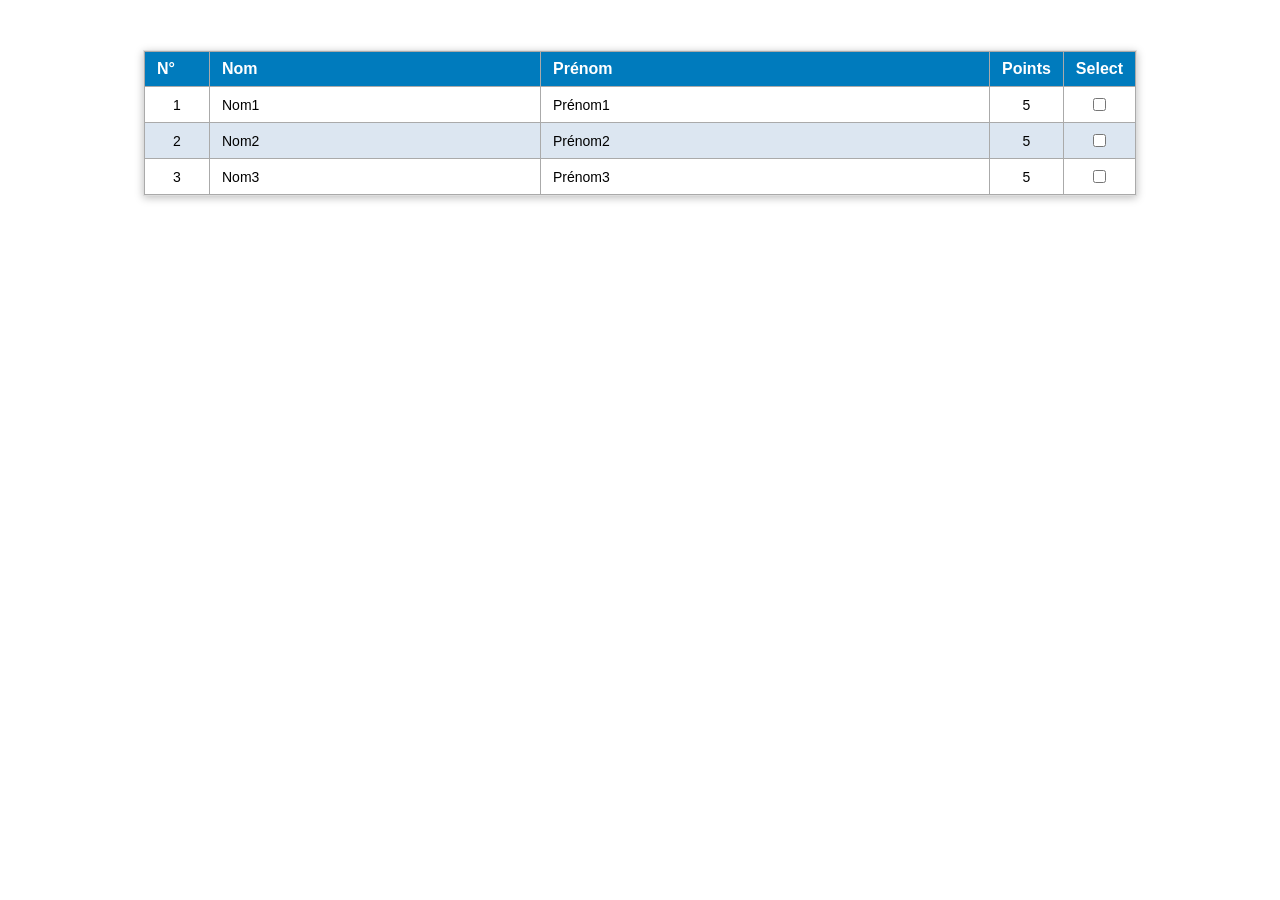
<file: etape1/index.html>
<!DOCTYPE html>
<html lang="fr">
<head>
    <meta charset="UTF-8">
    <title>CRUD-Persons - Étape 1</title>
    <link rel="stylesheet" href="style.css">
</head>
<body>
    <div id="table_container">
        <table id="table_persons">
            <thead>
                <tr><th>N°</th><th>Nom</th><th>Prénom</th><th>Points</th><th>Select</th></tr>
            </thead>
            <tbody id="table_body">
            <tr>
                <td class="col_number">1</td>
                <td class="col_text">Nom1</td>
                <td class="col_text">Prénom1</td>
                <td class="col_number">5</td>
                <td class="col_chkbox"><input type="checkbox"/></td>
            </tr>
            <tr>
                <td class="col_number">2</td>
                <td class="col_text">Nom2</td>
                <td class="col_text">Prénom2</td>
                <td class="col_number">5</td>
                <td class="col_chkbox"><input type="checkbox"/></td>
            </tr>
            <tr>
                <td class="col_number">3</td>
                <td class="col_text">Nom3</td>
                <td class="col_text">Prénom3</td>
                <td class="col_number">5</td>
                <td class="col_chkbox"><input type="checkbox"/></td>
            </tr>
            </tbody>
        </table>
    </div>
</body>
</html>
</file>
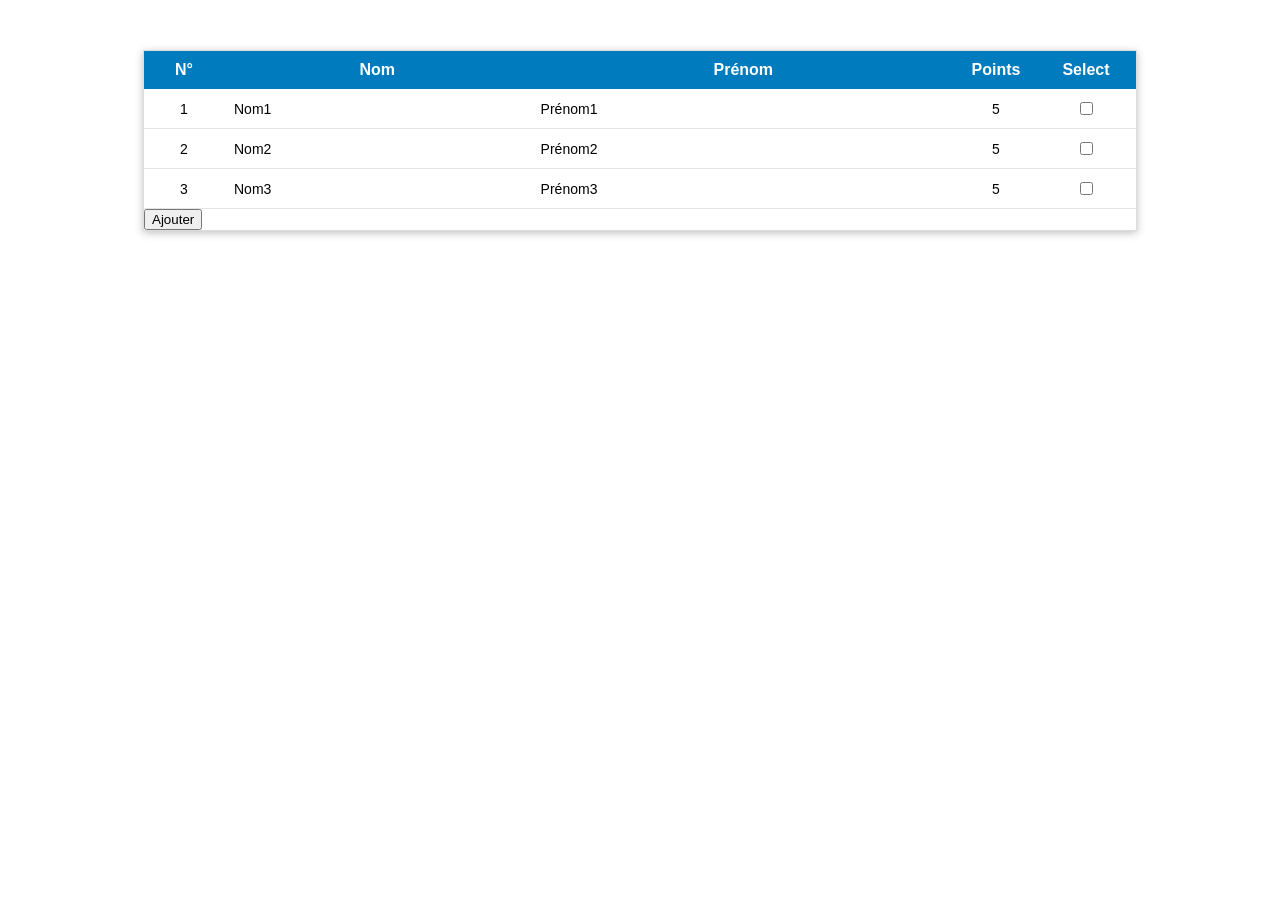
<file: etape2/index.html>
<!DOCTYPE html>
<html lang="fr">
<head>
    <meta charset="UTF-8">
    <title>CRUD-Persons - Étape 2</title>
    <link rel="stylesheet" href="style.css">
</head>
<body>
    <div id="table_container">
        <table id="table_persons">
            <thead>
                <tr><th>N°</th><th>Nom</th><th>Prénom</th><th>Points</th><th>Select</th></tr>
            </thead>
            <tbody id="table_body">
            <tr>
                <td class="col_number">1</td>
                <td class="col_text">Nom1</td>
                <td class="col_text">Prénom1</td>
                <td class="col_number">5</td>
                <td class="col_chkbox"><input type="checkbox"/></td>
            </tr>
            <tr>
                <td class="col_number">2</td>
                <td class="col_text">Nom2</td>
                <td class="col_text">Prénom2</td>
                <td class="col_number">5</td>
                <td class="col_chkbox"><input type="checkbox"/></td>
            </tr>
            <tr>
                <td class="col_number">3</td>
                <td class="col_text">Nom3</td>
                <td class="col_text">Prénom3</td>
                <td class="col_number">5</td>
                <td class="col_chkbox"><input type="checkbox"/></td>
            </tr>
            </tbody>
        </table>
        <button onclick="doInsertRowTable(99, 'nom', 'prenom', 10)">Ajouter</button>
    </div>
    <script src="script.js"></script>
</body>
</html>
</file>
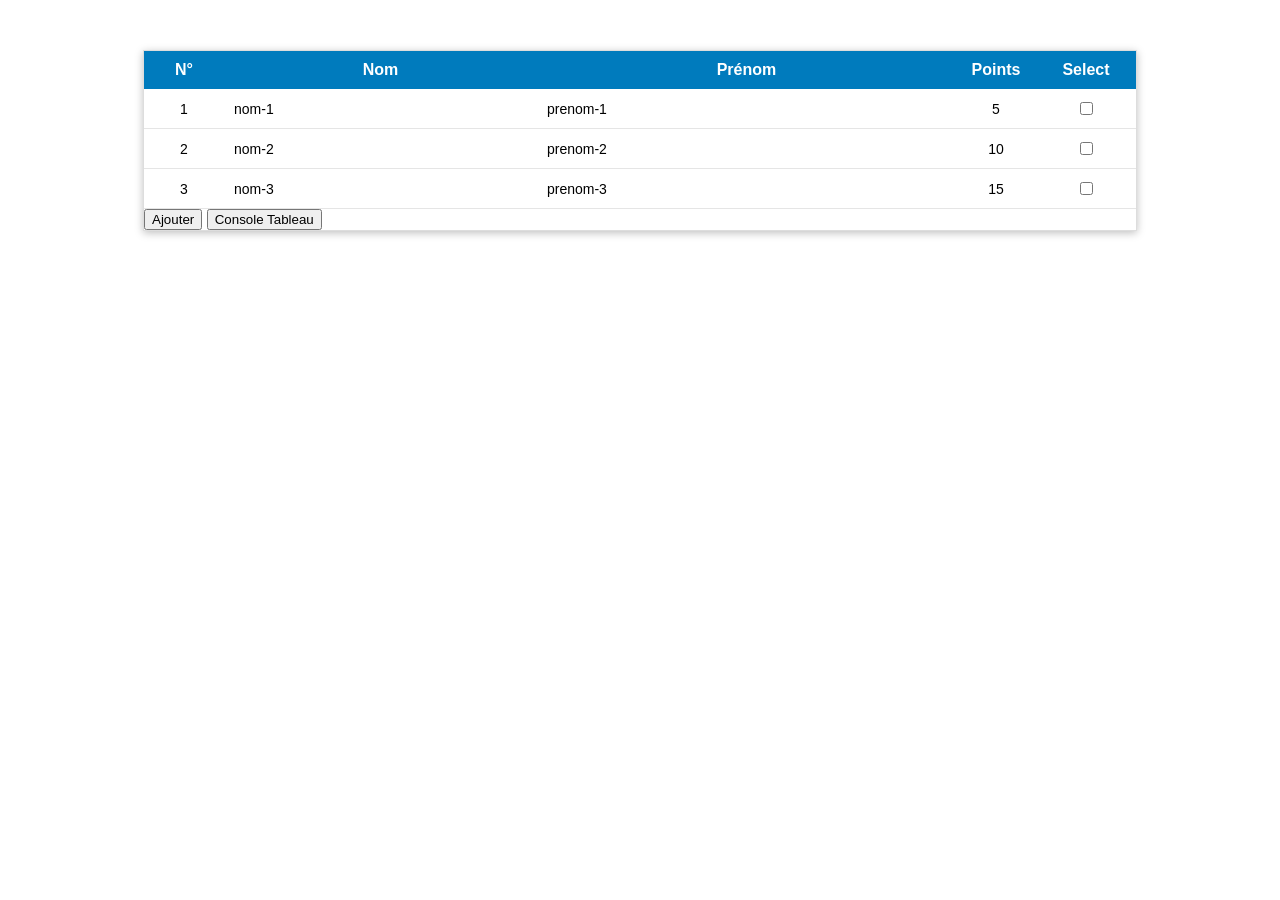
<file: etape3/index.html>
<!DOCTYPE html>
<html lang="fr">
<head>
    <meta charset="UTF-8">
    <title>CRUD-Persons - Étape 3</title>
    <link rel="stylesheet" href="style.css">
</head>
<body>
    <div id="table_container">
        <table id="table_persons">
            <thead>
                <tr><th>N°</th><th>Nom</th><th>Prénom</th><th>Points</th><th>Select</th></tr>
            </thead>
            <tbody id="table_body">
            </tbody>
        </table>
        <button onclick="doInsertRowTable(99, 'nom', 'prenom', 10)">Ajouter</button>
        <button onclick="consoleTableau()">Console Tableau</button>
    </div>
    <script src="script.js"></script>
</body>
</html>
</file>
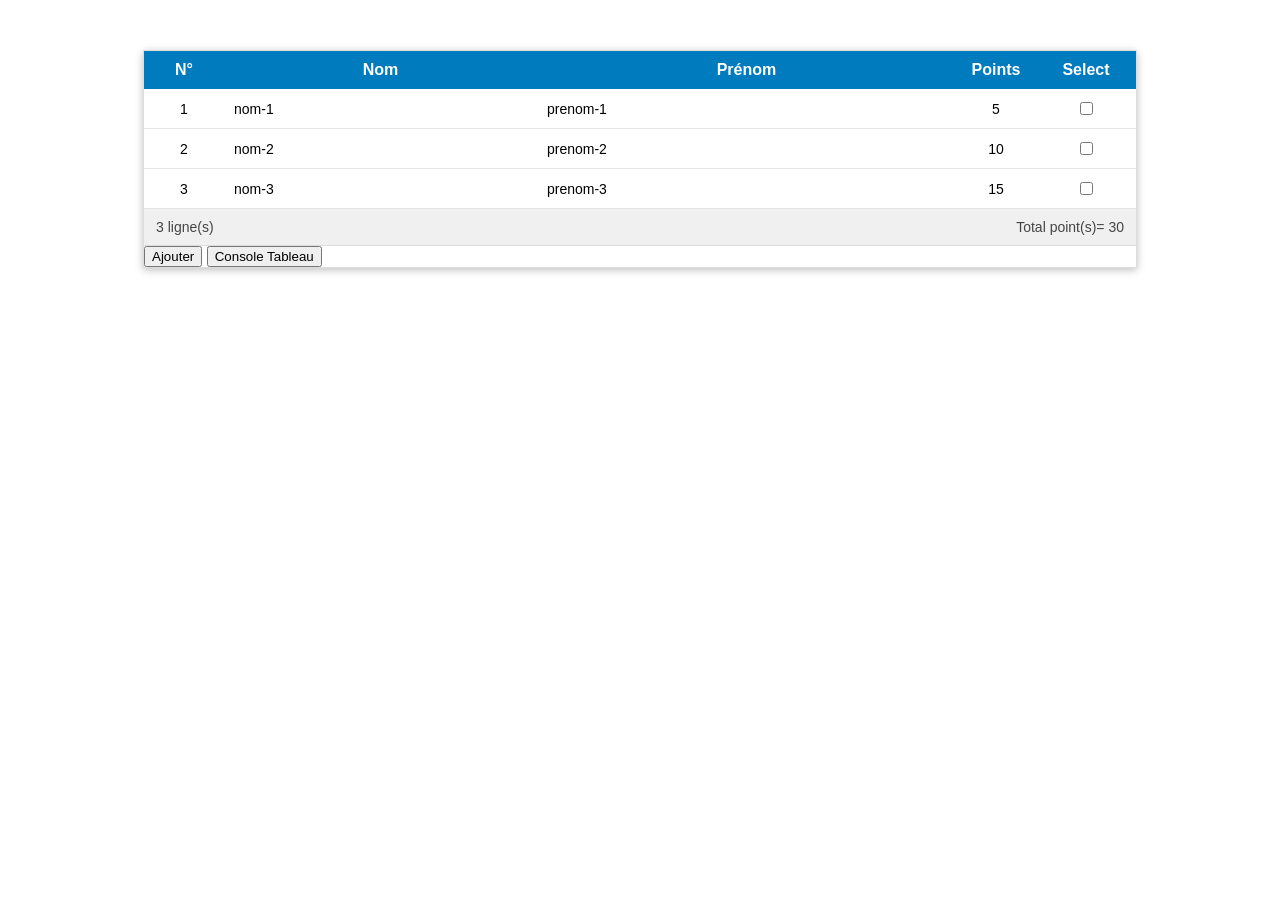
<file: etape4/index.html>
<!DOCTYPE html>
<html lang="fr">
<head>
    <meta charset="UTF-8">
    <title>CRUD-Persons - Étape 4</title>
    <link rel="stylesheet" href="style.css">
</head>
<body>
    <div id="table_container">
        <table id="table_persons">
            <thead>
                <tr><th>N°</th><th>Nom</th><th>Prénom</th><th>Points</th><th>Select</th></tr>
            </thead>
            <tbody id="table_body">
            </tbody>
        </table>
        <div id="container_summary">
            <p id="p1">0 ligne(s)</p>
            <p id="p2"></p>
            <p id="p3">Total point(s)= 0</p>
        </div>
        <button onclick="doInsert('nom', 'prenom', 10)">Ajouter</button>
        <button onclick="consoleTableau()">Console Tableau</button>
    </div>
    <script src="script.js"></script>
</body>
</html>
</file>
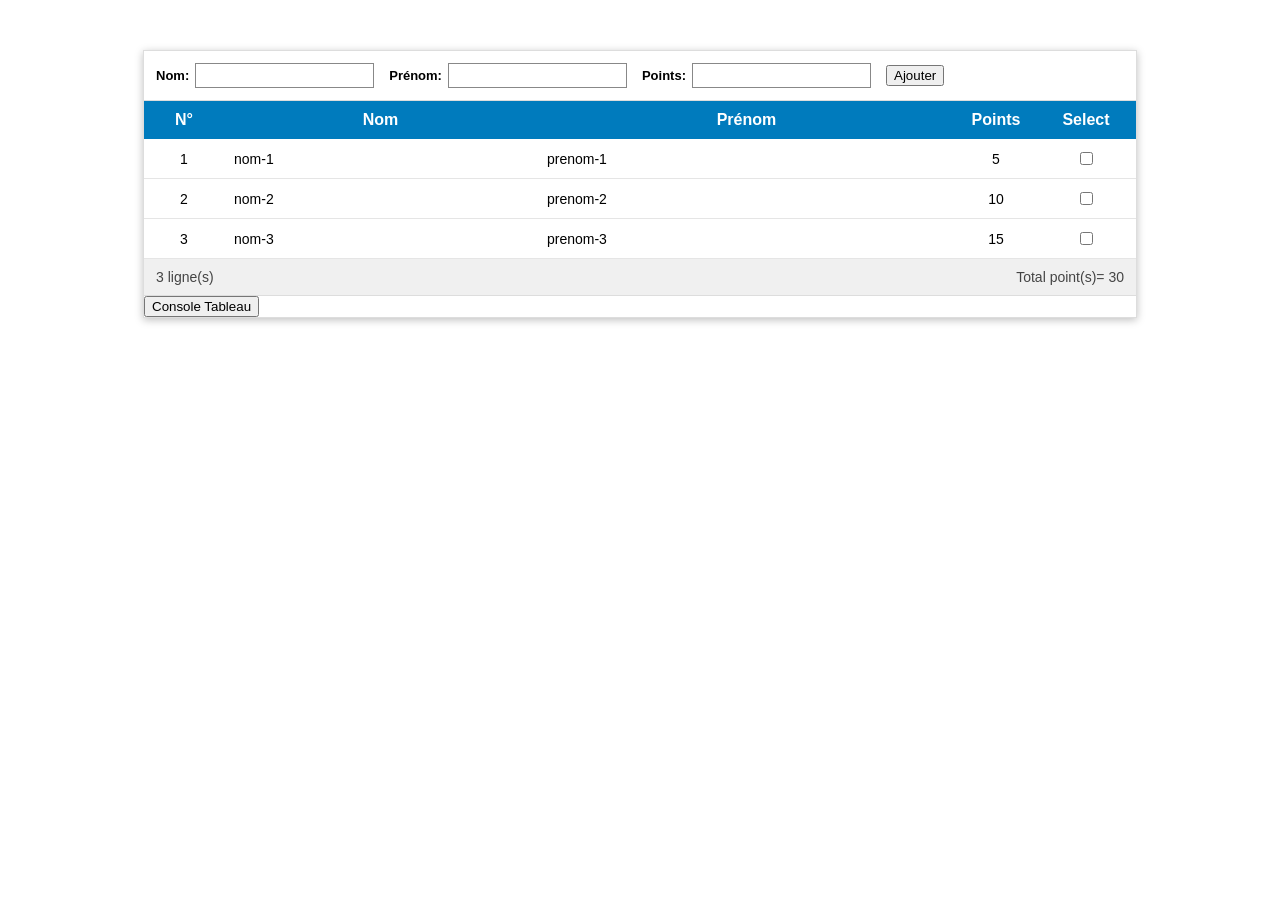
<file: etape5/index.html>
<!DOCTYPE html>
<html lang="fr">
<head>
    <meta charset="UTF-8">
    <title>CRUD-Persons - Étape 5</title>
    <link rel="stylesheet" href="style.css">
</head>
<body>
    <div id="table_container">
        <div id="form_container">
            <div class="form_group">
                <label class="form_label">Nom:</label>
                <input type="text" id="form_nom" class="form_field"/>
            </div>
            <div class="form_group">
                <label class="form_label">Prénom:</label>
                <input type="text" id="form_prenom" class="form_field"/>
            </div>
            <div class="form_group">
                <label class="form_label">Points:</label>
                <input type="number" id="form_points" class="form_field"/>
            </div>
            <button class="btn-add" onclick="doNewData()">Ajouter</button>
        </div>
        <table id="table_persons">
            <thead>
                <tr><th>N°</th><th>Nom</th><th>Prénom</th><th>Points</th><th>Select</th></tr>
            </thead>
            <tbody id="table_body">
            </tbody>
        </table>
        <div id="container_summary">
            <p id="p1">0 ligne(s)</p>
            <p id="p2"></p>
            <p id="p3">Total point(s)= 0</p>
        </div>
        <button onclick="consoleTableau()">Console Tableau</button>
    </div>
    <script src="script.js"></script>
</body>
</html>
</file>
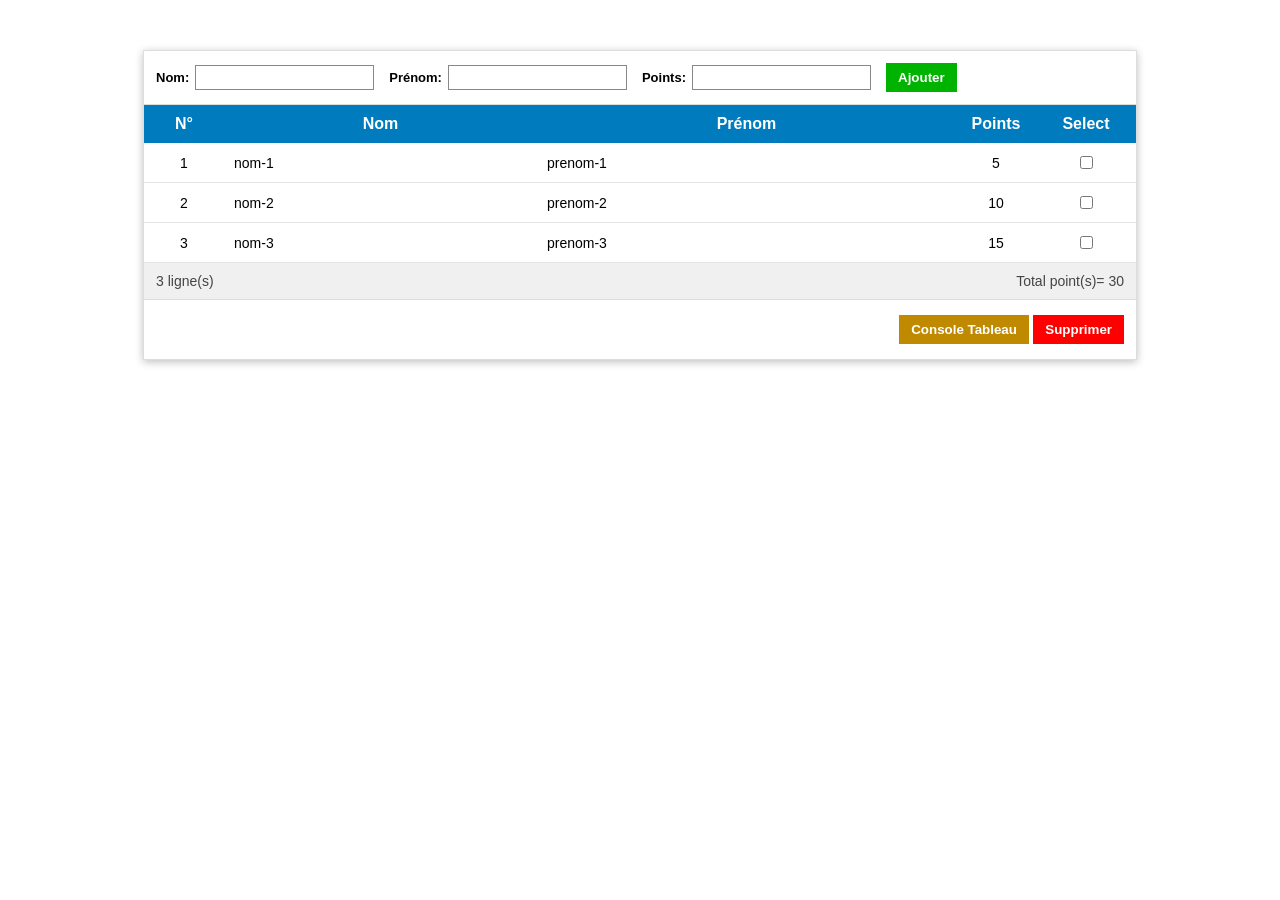
<file: etape6/index.html>
<!DOCTYPE html>
<html lang="fr">
<head>
    <meta charset="UTF-8">
    <title>CRUD-Persons - Étape 6</title>
    <link rel="stylesheet" href="style.css">
</head>
<body>
    <div id="table_container">
        <div id="form_container">
            <div class="form_group">
                <label class="form_label">Nom:</label>
                <input type="text" id="form_nom" class="form_field"/>
            </div>
            <div class="form_group">
                <label class="form_label">Prénom:</label>
                <input type="text" id="form_prenom" class="form_field"/>
            </div>
            <div class="form_group">
                <label class="form_label">Points:</label>
                <input type="number" id="form_points" class="form_field"/>
            </div>
            <button class="btn-add" onclick="doNewData()">Ajouter</button>
        </div>
        <table id="table_persons">
            <thead>
                <tr><th>N°</th><th>Nom</th><th>Prénom</th><th>Points</th><th>Select</th></tr>
            </thead>
            <tbody id="table_body">
            </tbody>
        </table>
        <div id="container_summary">
            <p id="p1">0 ligne(s)</p>
            <p id="p2"></p>
            <p id="p3">Total point(s)= 0</p>
        </div>
        <div id="container_btn">
            <button class="btn-consol" onclick="consoleTableau()">Console Tableau</button>
            <button class="btn-del" onclick="deleteRow()">Supprimer</button>
        </div>
    </div>
    <script src="script.js"></script>
</body>
</html>
</file>
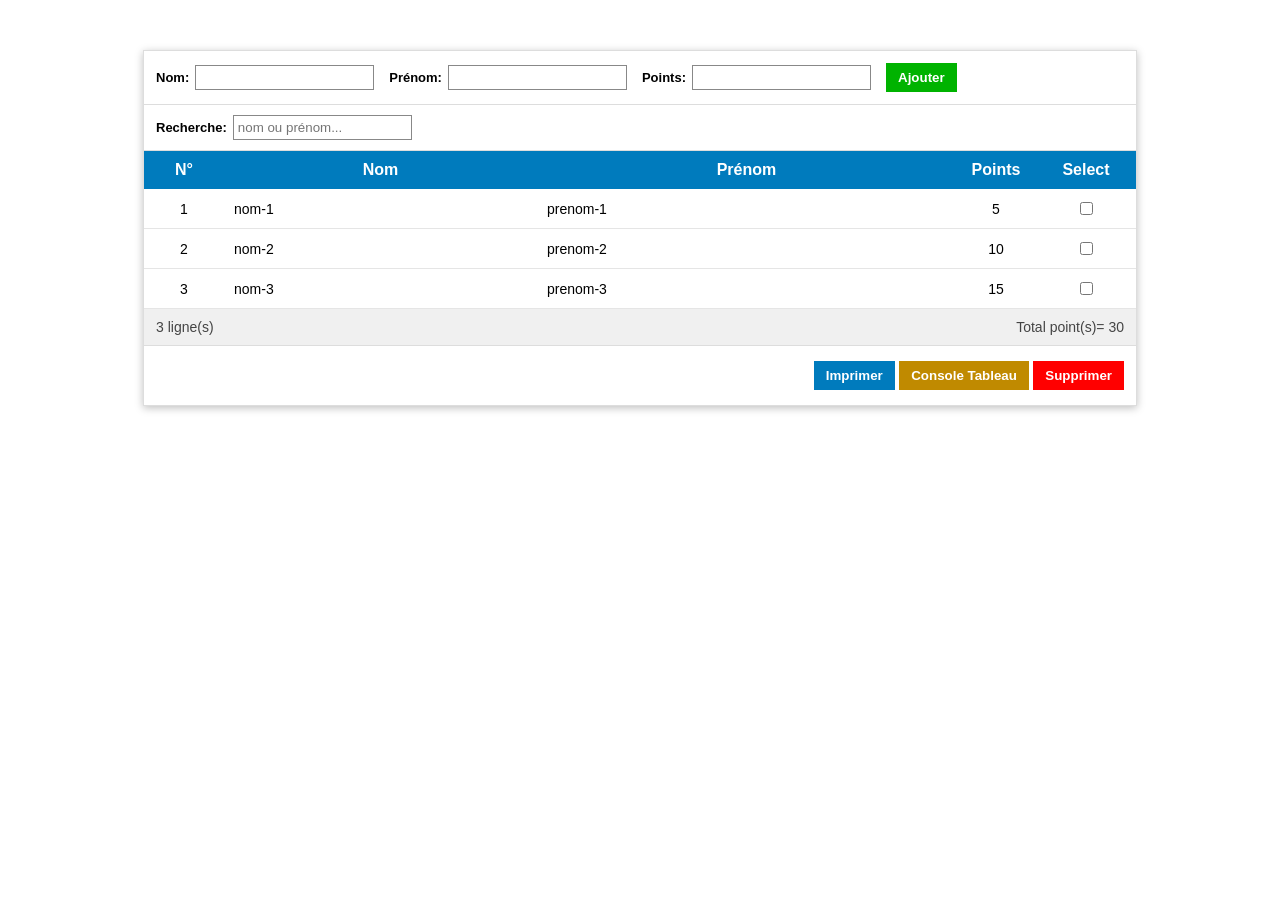
<file: etape7/index.html>
<!DOCTYPE html>
<html lang="fr">
<head>
    <meta charset="UTF-8">
    <title>CRUD-Persons - Étape 7 (3 fonctionnalités en plus)</title>
    <link rel="stylesheet" href="style.css">
</head>
<body>
    <div id="table_container">
        <div id="form_container">
            <div class="form_group">
                <label class="form_label">Nom:</label>
                <input type="text" id="form_nom" class="form_field"/>
            </div>
            <div class="form_group">
                <label class="form_label">Prénom:</label>
                <input type="text" id="form_prenom" class="form_field"/>
            </div>
            <div class="form_group">
                <label class="form_label">Points:</label>
                <input type="number" id="form_points" class="form_field"/>
            </div>
            <button class="btn-add" onclick="doNewData()">Ajouter</button>
        </div>
        <div id="search_container">
            <label class="form_label">Recherche:</label>
            <input type="text" id="search" class="form_field" placeholder="nom ou prénom..."/>
        </div>
        <table id="table_persons">
            <thead>
                <tr><th>N°</th><th>Nom</th><th>Prénom</th><th>Points</th><th>Select</th></tr>
            </thead>
            <tbody id="table_body">
            </tbody>
        </table>
        <div id="container_summary">
            <p id="p1">0 ligne(s)</p>
            <p id="p2"></p>
            <p id="p3">Total point(s)= 0</p>
        </div>
        <div id="container_btn">
            <button class="btn-print" onclick="imprimer()">Imprimer</button>
            <button class="btn-consol" onclick="consoleTableau()">Console Tableau</button>
            <button class="btn-del" onclick="deleteRow()">Supprimer</button>
        </div>
    </div>
    <script src="script.js"></script>
</body>
</html>
</file>
<file: etape1/style.css>
/* TP4 - Etape 1 : Tableau statique */

/* Sélecteur d'identifiant #table_container — slide 15 (Sélecteurs CSS - sélecteur d'id)
   Propriété font-family : liste de polices (Calibri en premier) — slide 20 (CSS - Polices)
   Propriété margin: auto — centrage horizontal — slide 18 (CSS - Le modèle de boîte) */
#table_container {
    font-family: Calibri, Arial, sans-serif;
    width: 60%;
    margin: 40px auto;
}

/* Sélecteur de balise h2 — slide 13 (Sélecteurs CSS - sélecteur de balise)
   Propriété text-align, color — slide 19 (CSS - Texte et couleurs) */
h2 { text-align: center; color: #333; }

/* Sélecteur de balise table — slide 13
   Propriété border-collapse — slide 24 (CSS - Tableaux) */body {
    font-family: Calibri, sans-serif;  
    margin: 0;
    padding: 20px;
}


#table_container {
    width: 80%;
    margin: 30px auto;                 
    font-family: Calibri, sans-serif;   
    border: 1px solid #ddd;
    box-shadow: 0 2px 8px rgba(0, 0, 0, 0.25);
    background: #fff;
}

table {
    width: 100%;
    border-collapse: collapse;
}

th {
    background: #007bbd;
    color: #fff;
    padding: 10px;
    text-align: center;
}

td {
    padding: 10px;
    border-bottom: 1px solid #e5e5e5;
    font-size: 14px;
}


.col_number { width: 60px; text-align: center; }
.col_text   { text-align: left; }
.col_chkbox { width: 80px; text-align: center; }
table { width: 100%; border-collapse: collapse; }

/* Sélecteur groupé th, td — slide 14 (Sélecteurs CSS - sélecteur groupé)
   Propriétés border, padding — slide 18 (CSS - Le modèle de boîte) */
th, td { border: 1px solid #aaa; padding: 8px 12px; text-align: left; }

/* Sélecteur descendant thead tr — slide 16 (Sélecteurs CSS - sélecteur descendant)
   Propriétés background-color, color — slide 19 (CSS - Texte et couleurs) */
thead tr { background-color: #4472C4; color: white; }

/* Pseudo-classe :nth-child(even) — slide 17 (Sélecteurs CSS - pseudo-classes)
   Lignes paires en bleu clair (alternance de couleur) */
tbody tr:nth-child(even) { background-color: #dce6f1; }

/* Pseudo-classe :hover — slide 17 (Sélecteurs CSS - pseudo-classes)
   Surbrillance au survol de la souris */
tbody tr:hover { background-color: #bdd7ee; }

/* Sélecteurs de classe .col_number, .col_chkbox, .col_text — slide 13 (Sélecteurs CSS - sélecteur de classe) */
.col_number { width: 40px; text-align: center; }
.col_chkbox { width: 40px; text-align: center; }
.col_text   { text-align: left; }
</file>
<file: etape2/style.css>
body {
    font-family: Calibri, sans-serif;   
    margin: 0;
    padding: 20px;
}


#table_container {
    width: 80%;
    margin: 30px auto;                  
    font-family: Calibri, sans-serif;  
    border: 1px solid #ddd;
    box-shadow: 0 2px 8px rgba(0, 0, 0, 0.25);
    background: #fff;
}

table {
    width: 100%;
    border-collapse: collapse;
}

th {
    background: #007bbd;
    color: #fff;
    padding: 10px;
    text-align: center;
}

td {
    padding: 10px;
    border-bottom: 1px solid #e5e5e5;
    font-size: 14px;
}

/* Classes attribuées aux colonnes */
.col_number { width: 60px; text-align: center; }
.col_text   { text-align: left; }
.col_chkbox { width: 80px; text-align: center; }
</file>
<file: etape3/style.css>
body {
    font-family: Calibri, sans-serif;   
    margin: 0;
    padding: 20px;
}

#table_container {
    width: 80%;
    margin: 30px auto;                  
    font-family: Calibri, sans-serif;   
    border: 1px solid #ddd;
    box-shadow: 0 2px 8px rgba(0, 0, 0, 0.25);
    background: #fff;
}

table {
    width: 100%;
    border-collapse: collapse;
}

th {
    background: #007bbd;
    color: #fff;
    padding: 10px;
    text-align: center;
}

td {
    padding: 10px;
    border-bottom: 1px solid #e5e5e5;
    font-size: 14px;
}


.col_number { width: 60px; text-align: center; }
.col_text   { text-align: left; }
.col_chkbox { width: 80px; text-align: center; }
</file>
<file: etape4/style.css>
body {
    font-family: Calibri, sans-serif;   
    margin: 0;
    padding: 20px;
}


#table_container {
    width: 80%;
    margin: 30px auto;                  
    font-family: Calibri, sans-serif;   
    border: 1px solid #ddd;
    box-shadow: 0 2px 8px rgba(0, 0, 0, 0.25);
    background: #fff;
}

table {
    width: 100%;
    border-collapse: collapse;
}

th {
    background: #007bbd;
    color: #fff;
    padding: 10px;
    text-align: center;
}

td {
    padding: 10px;
    border-bottom: 1px solid #e5e5e5;
    font-size: 14px;
}

.col_number { width: 60px; text-align: center; }
.col_text   { text-align: left; }
.col_chkbox { width: 80px; text-align: center; }

/* ===== Étape 4 : espace "Résumé" ===== */
#container_summary {
    display: flex;
    justify-content: space-between;     
    background: #f0f0f0;
    padding: 0 12px;
    font-size: 14px;
    color: #444;
    border-bottom: 1px solid #ddd;
}
#container_summary p { margin: 10px 0; }
</file>
<file: etape5/style.css>
/* =====  mise en forme du tableau ===== */
body {
    font-family: Calibri, sans-serif;   
    margin: 0;
    padding: 20px;
}


#table_container {
    width: 80%;
    margin: 30px auto;                  
    font-family: Calibri, sans-serif;   
    border: 1px solid #ddd;
    box-shadow: 0 2px 8px rgba(0, 0, 0, 0.25);
    background: #fff;
}

table {
    width: 100%;
    border-collapse: collapse;
}

th {
    background: #007bbd;
    color: #fff;
    padding: 10px;
    text-align: center;
}

td {
    padding: 10px;
    border-bottom: 1px solid #e5e5e5;
    font-size: 14px;
}


.col_number { width: 60px; text-align: center; }
.col_text   { text-align: left; }
.col_chkbox { width: 80px; text-align: center; }

/* Étape 4 */
#container_summary {
    display: flex;
    justify-content: space-between;    
    background: #f0f0f0;
    padding: 0 12px;
    font-size: 14px;
    color: #444;
    border-bottom: 1px solid #ddd;
}
#container_summary p { margin: 10px 0; }

/* ===== Étape 5 : formulaire de saisie ===== */
#form_container {
    display: flex;
    align-items: center;
    gap: 15px;
    padding: 12px;
    border-bottom: 1px solid #ddd;
}
.form_group { display: flex; align-items: center; gap: 6px; }
.form_label { font-weight: bold; font-size: 13px; }
.form_field { padding: 4px; border: 1px solid #888; }
</file>
<file: etape6/style.css>
body {
    font-family: Calibri, sans-serif;   
    margin: 0;
    padding: 20px;
}


#table_container {
    width: 80%;
    margin: 30px auto;                  
    font-family: Calibri, sans-serif;   
    border: 1px solid #ddd;
    box-shadow: 0 2px 8px rgba(0, 0, 0, 0.25);
    background: #fff;
}

table {
    width: 100%;
    border-collapse: collapse;
}

th {
    background: #007bbd;
    color: #fff;
    padding: 10px;
    text-align: center;
}

td {
    padding: 10px;
    border-bottom: 1px solid #e5e5e5;
    font-size: 14px;
}


.col_number { width: 60px; text-align: center; }
.col_text   { text-align: left; }
.col_chkbox { width: 80px; text-align: center; }


#container_summary {
    display: flex;
    justify-content: space-between;     
    background: #f0f0f0;
    padding: 0 12px;
    font-size: 14px;
    color: #444;
    border-bottom: 1px solid #ddd;
}
#container_summary p { margin: 10px 0; }

/* ===== Étape 5 */
#form_container {
    display: flex;
    align-items: center;
    gap: 15px;
    padding: 12px;
    border-bottom: 1px solid #ddd;
}
.form_group { display: flex; align-items: center; gap: 6px; }
.form_label { font-weight: bold; font-size: 13px; }
.form_field { padding: 4px; border: 1px solid #888; }

/* ===== Étape 6 : boutons ===== */
#container_btn { text-align: right; padding: 15px 12px; }

.btn-add, .btn-del, .btn-consol {
    border: none;
    color: #fff;
    font-weight: bold;
    padding: 7px 12px;
    cursor: pointer;
}
.btn-add    { background: #00b300; }
.btn-consol { background: #c08a00; }
.btn-del    { background: #ff0000; }
</file>
<file: etape7/style.css>
body {
    font-family: Calibri, sans-serif;   
    margin: 0;
    padding: 20px;
}


#table_container {
    width: 80%;
    margin: 30px auto;                  
    font-family: Calibri, sans-serif;   
    border: 1px solid #ddd;
    box-shadow: 0 2px 8px rgba(0, 0, 0, 0.25);
    background: #fff;
}

table {
    width: 100%;
    border-collapse: collapse;
}

th {
    background: #007bbd;
    color: #fff;
    padding: 10px;
    text-align: center;
}

td {
    padding: 10px;
    border-bottom: 1px solid #e5e5e5;
    font-size: 14px;
}


.col_number { width: 60px; text-align: center; }
.col_text   { text-align: left; }
.col_chkbox { width: 80px; text-align: center; }


#container_summary {
    display: flex;
    justify-content: space-between;     
    background: #f0f0f0;
    padding: 0 12px;
    font-size: 14px;
    color: #444;
    border-bottom: 1px solid #ddd;
}
#container_summary p { margin: 10px 0; }

/* ===== Étape 5 */
#form_container {
    display: flex;
    align-items: center;
    gap: 15px;
    padding: 12px;
    border-bottom: 1px solid #ddd;
}
.form_group { display: flex; align-items: center; gap: 6px; }
.form_label { font-weight: bold; font-size: 13px; }
.form_field { padding: 4px; border: 1px solid #888; }

/* ===== Étape 6 : boutons ===== */
#container_btn { text-align: right; padding: 15px 12px; }

.btn-add, .btn-del, .btn-consol {
    border: none;
    color: #fff;
    font-weight: bold;
    padding: 7px 12px;
    cursor: pointer;
}
.btn-add    { background: #00b300; }
.btn-consol { background: #c08a00; }
.btn-del    { background: #ff0000; }



/* ===== Étape 7 : fonctionnalités supplémentaires ===== */
#search_container {
    display: flex;
    align-items: center;
    gap: 6px;
    padding: 10px 12px;
    border-bottom: 1px solid #ddd;
}
.selected { background: #dff0fa; }        /* ligne surlignée (fonctionnalité 2) */
th input[type="checkbox"] { vertical-align: middle; }

/* Bouton Imprimer (fonctionnalité 1) */
.btn-print { background: #007bbd; border: none; color: #fff; font-weight: bold; padding: 7px 12px; cursor: pointer; }

@media print {
    #form_container, #search_container, #container_btn { display: none; }
    th:last-child, td:last-child { display: none; }
    .selected { background: none; }
}
</file>
